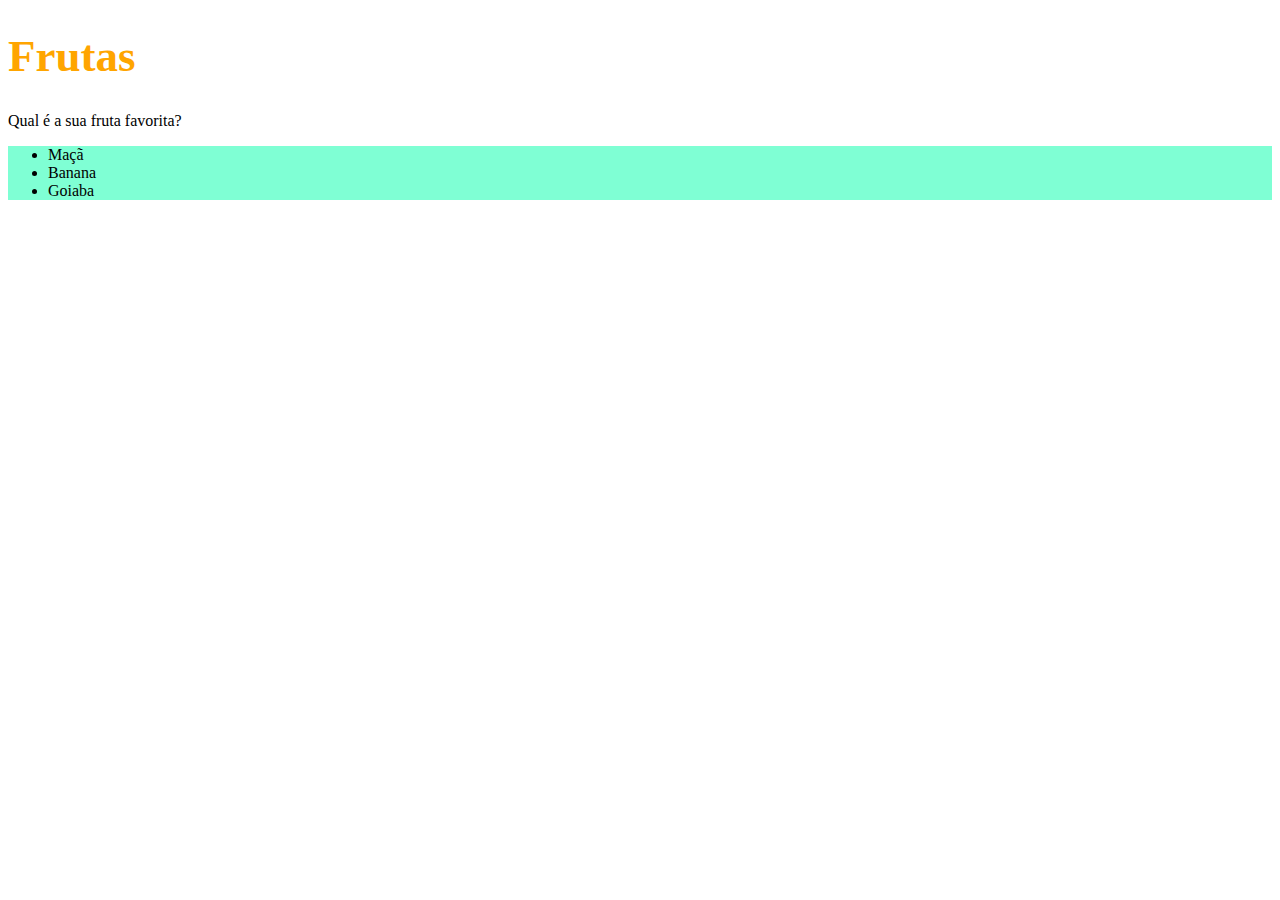
<file: fundamentos/secao-02-introducao-a-html-e-css/dia-02-html-e-css-primeiros-passos-em-css/ex001/index.html>
<!DOCTYPE html>
<html lang="pt-br">
  <head>
    <meta charset="UTF-8">
    <title>HTML</title>
    <style>
        h1 {
            font-size: 45px;
            color: orange;
        }
        ul {
            background-color: aquamarine;
        }
        .modify-color {
            background-color: bisque;
        }

    </style>
  </head>
  <body>
    <h1>Frutas</h1>
    <p class="Modify-color">Qual é a sua fruta favorita?</p>
    <ul class="Modify-color">
      <li>Maçã</li>
      <li>Banana</li>
      <li>Goiaba</li>
    </ul>
  </body>
</html>
</file>
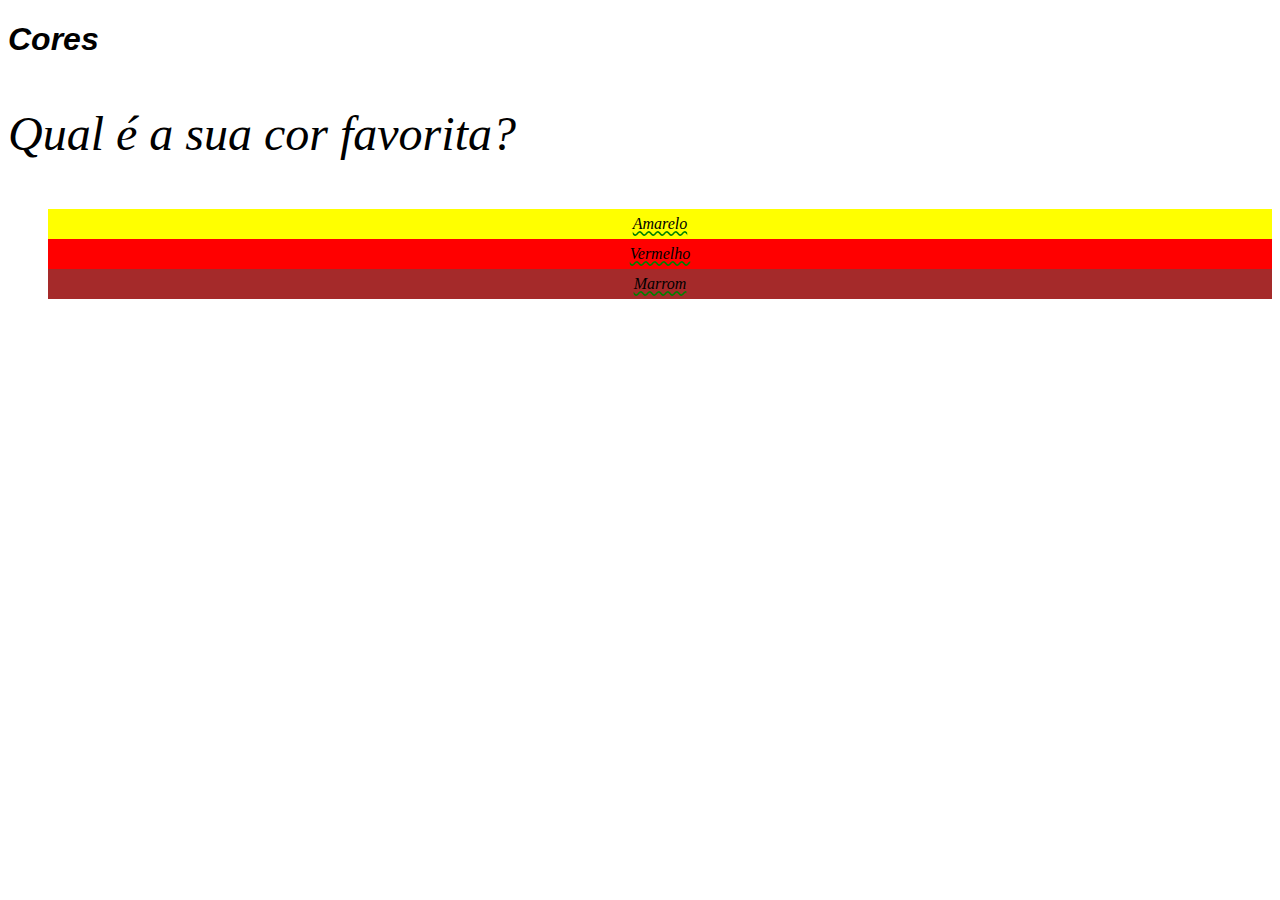
<file: fundamentos/secao-02-introducao-a-html-e-css/dia-02-html-e-css-primeiros-passos-em-css/ex002/index.html>
<!DOCTYPE html>
<html lang="pt-br">
  <head>
    <meta charset="UTF-8">
    <title>HTML</title>
    <style>
        body{
            font-size: 16px;
            font-style: italic;
        }
        p {
            font-size: 3em;
        }
        h1 {
            font-family: sans-serif;
            font-weight: 600;
        }
        ul {
            line-height: 30px;
            text-align: center;
            list-style-type: none;
            text-decoration: green wavy underline;
        }

        #amarelo{
            background-color: yellow;
        }
        #vermelho{
            background-color: red;
        }
        #marrom{
            background-color: brown;
        }
        
    </style>
  </head>
  <body>
    <h1>Cores</h1>
    <p>Qual é a sua cor favorita?</p>
    <ul>
      <li id="amarelo">Amarelo</li>
      <li id="vermelho">Vermelho</li>
      <li id="marrom">Marrom</li>
    </ul>
  </body>
</html>
</file>
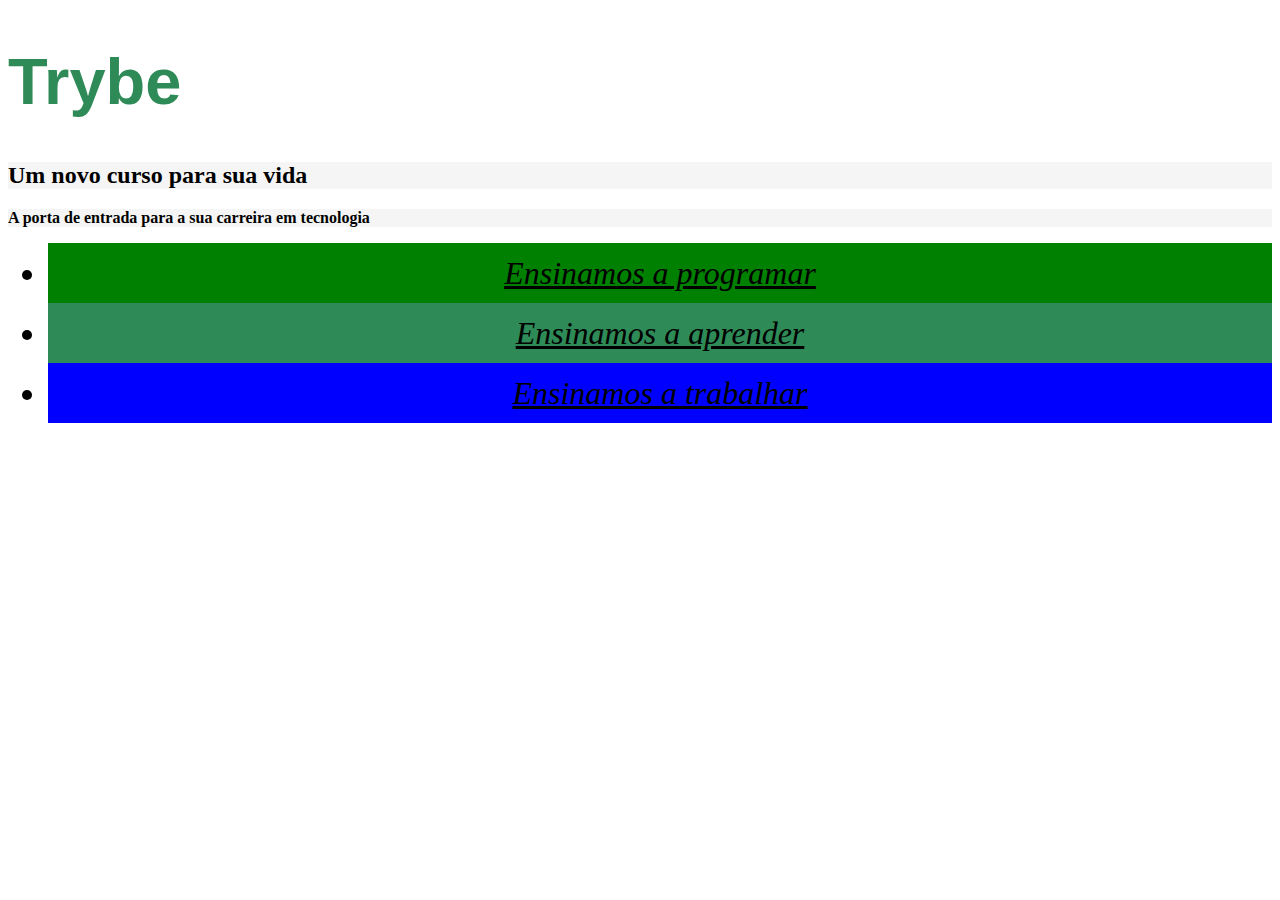
<file: fundamentos/secao-02-introducao-a-html-e-css/dia-02-html-e-css-primeiros-passos-em-css/ex003/index.html>
<!DOCTYPE html>
<html lang="pt-br">
  <head>
    <meta charset="UTF-8">
    <title>Trybe</title>
    <link rel="stylesheet" href="style.css">
  </head>
  <body>
    <h1>Trybe</h1>
    <h2 class="cor-de-fundo">Um novo curso para sua vida</h2>
    <p class="cor-de-fundo">A porta de entrada para a sua carreira em tecnologia</p>
    <ul>
      <li id="verde">Ensinamos a programar</li>
      <li id="verde-escuro">Ensinamos a aprender</li>
      <li id="azul">Ensinamos a trabalhar</li>
    </ul>
  </body>
</html>
</file>
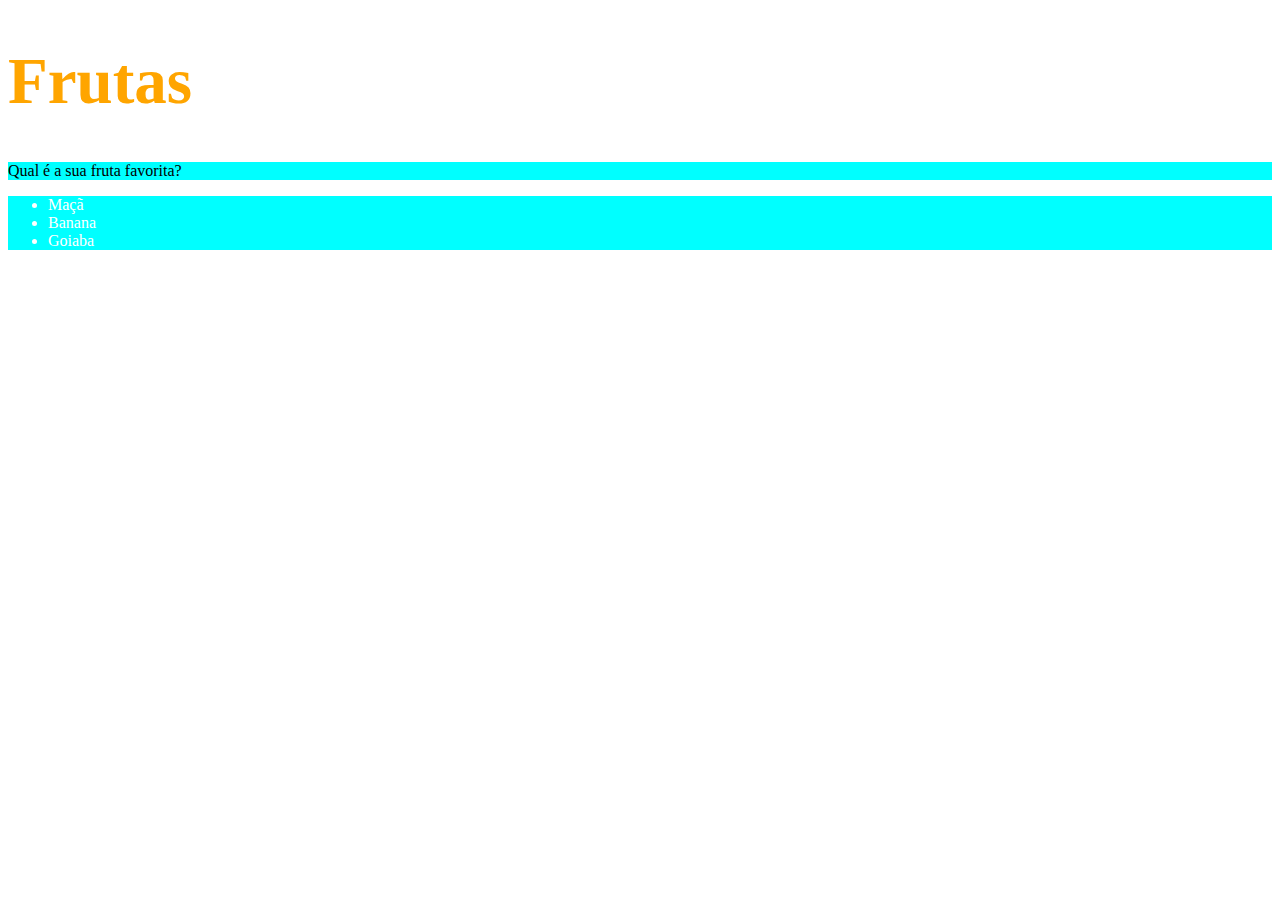
<file: fundamentos/secao-02-introducao-a-html-e-css/dia-02-html-e-css-primeiros-passos-em-css/ex1/index.html>
<!DOCTYPE html>
<html lang="pt-br">
  <head>
    <meta charset="UTF-8">
    <title>HTML</title>
    <style>
        h1 {
          font-size: 65px;
          color: orange;
        }
        ul {
          background-color: blue;
          color: white;
        }
        .modifier-color {
          background-color: aqua;
        }
    </style>
  </head>
  <body>
    <h1>Frutas</h1>
    <p class="modifier-color">Qual é a sua fruta favorita?</p>
    <ul class="modifier-color">
      <li>Maçã</li>
      <li>Banana</li>
      <li>Goiaba</li>
    </ul>
  </body>
</html>
</file>
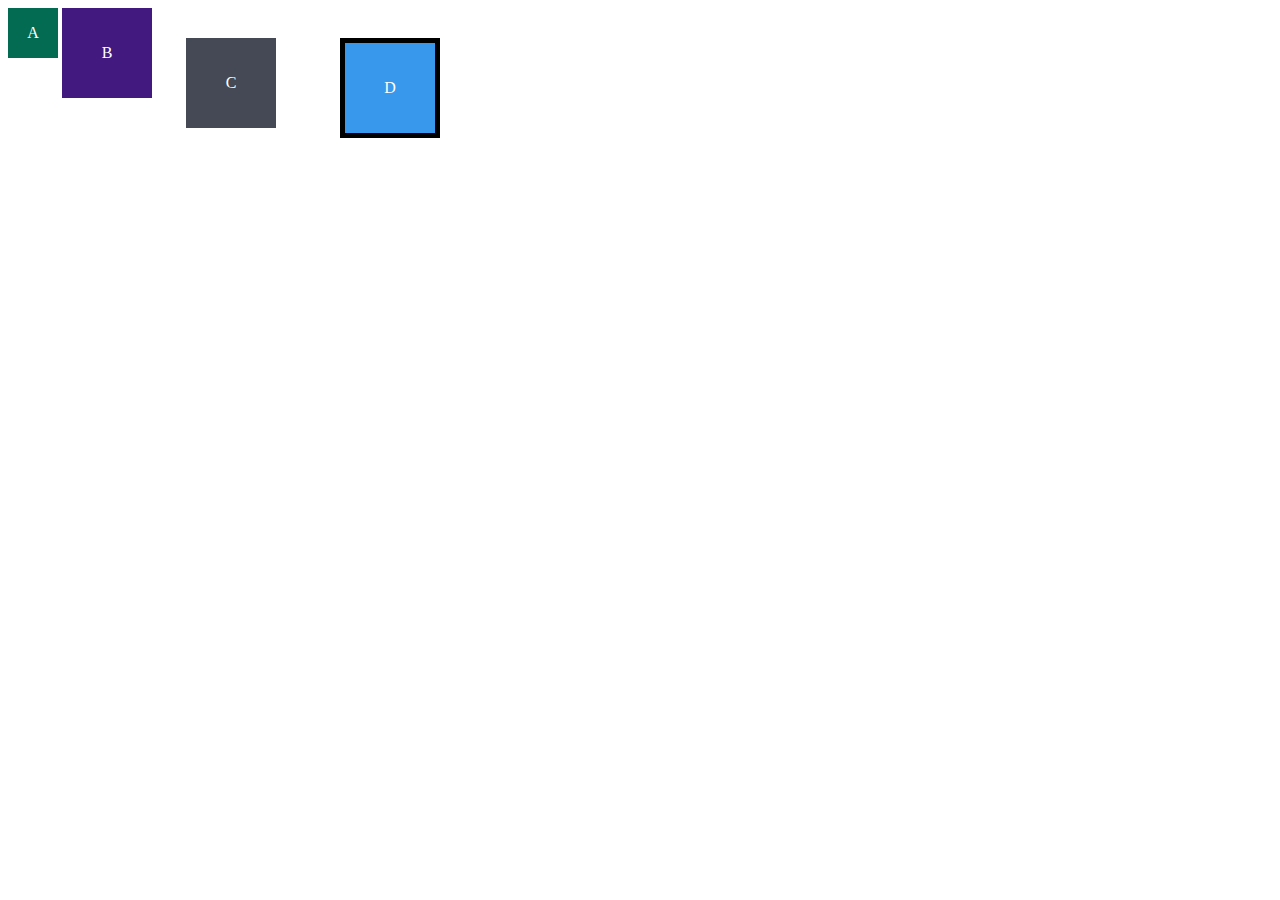
<file: fundamentos/secao-02-introducao-a-html-e-css/dia-03-html-e-css-seletores-e-posicionamento/ex001/index.html>
<!DOCTYPE html>
<html lang="pt-br">
<head>
  <meta charset="UTF-8">
  <meta name="viewport" content="width=device-width, initial-scale=1.0">
  <title>Exercício: box model</title>
  <link rel="stylesheet" href="style.css">
</head>
<body>
  <div class="caixa width-and-height" style="background: #036b52">A</div>
  <div class="caixa width-and-height padding" style="background: #41197f;">B</div>
  <div class="caixa width-and-height padding margin" style="background: #444955">C</div>
  <div class="caixa width-and-height padding margin border" style="background: #3898EC">D</div>
</body>
</html>
</file>
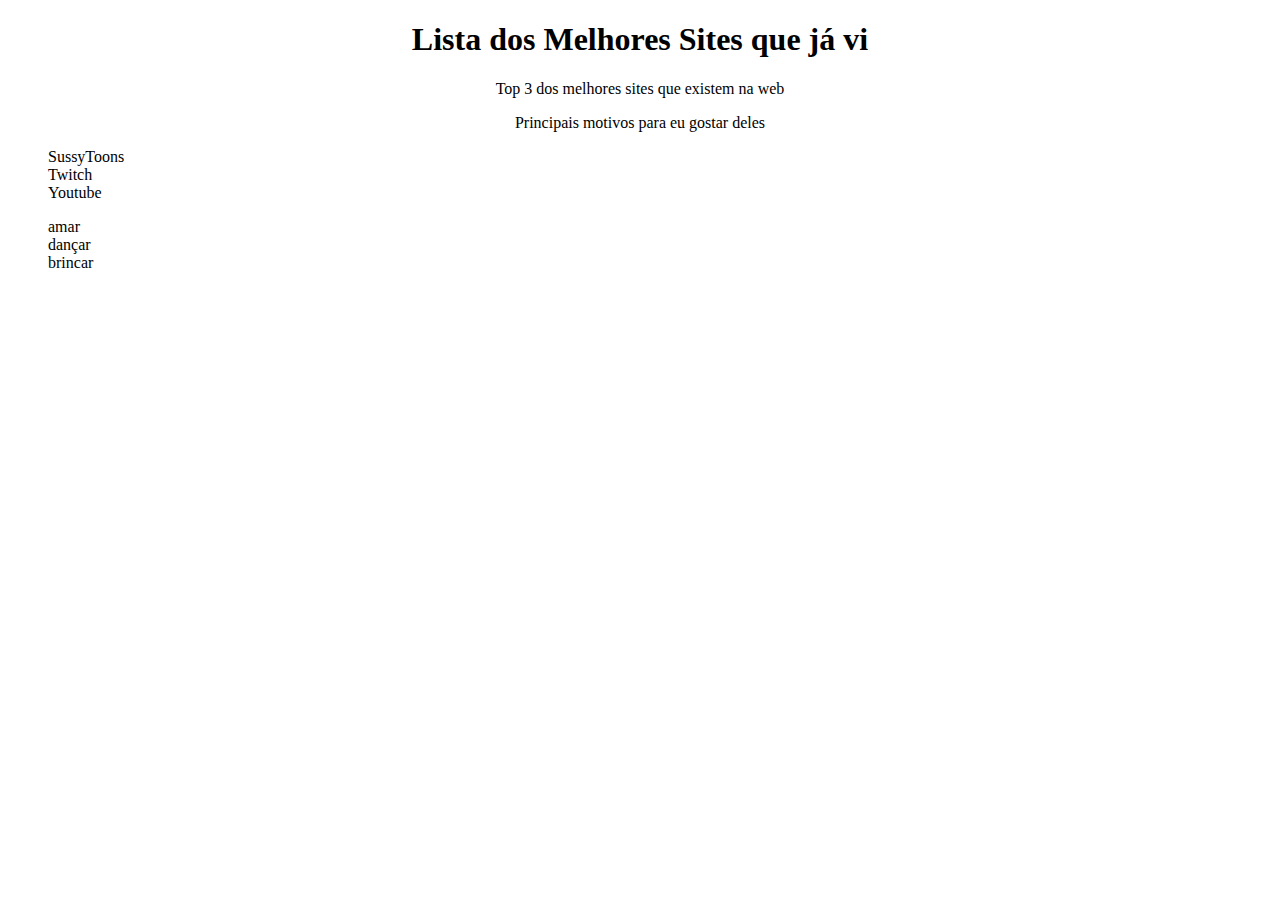
<file: fundamentos/secao-02-introducao-a-html-e-css/dia-03-html-e-css-seletores-e-posicionamento/ex003.1/index.html>
<!DOCTYPE html>
<html lang="pt-br">
  <head>
    <meta charset="UTF-8">
    <title>Agrupando Seletores</title>
    <link rel="stylesheet" href="style.css">
  </head>
  <body>
    <h1>Lista dos Melhores Sites que já vi</h1>
    <p>Top 3 dos melhores sites que existem na web</p>
    <p>Principais motivos para eu gostar deles</p>

    <ol>
        <li>SussyToons</li>
        <li>Twitch</li>
        <li>Youtube</li>
    </ol>

    <ul>
        <li>amar</li>
        <li>dançar</li>
        <li>brincar</li>
    </ul>
  </body>
</html>
</file>
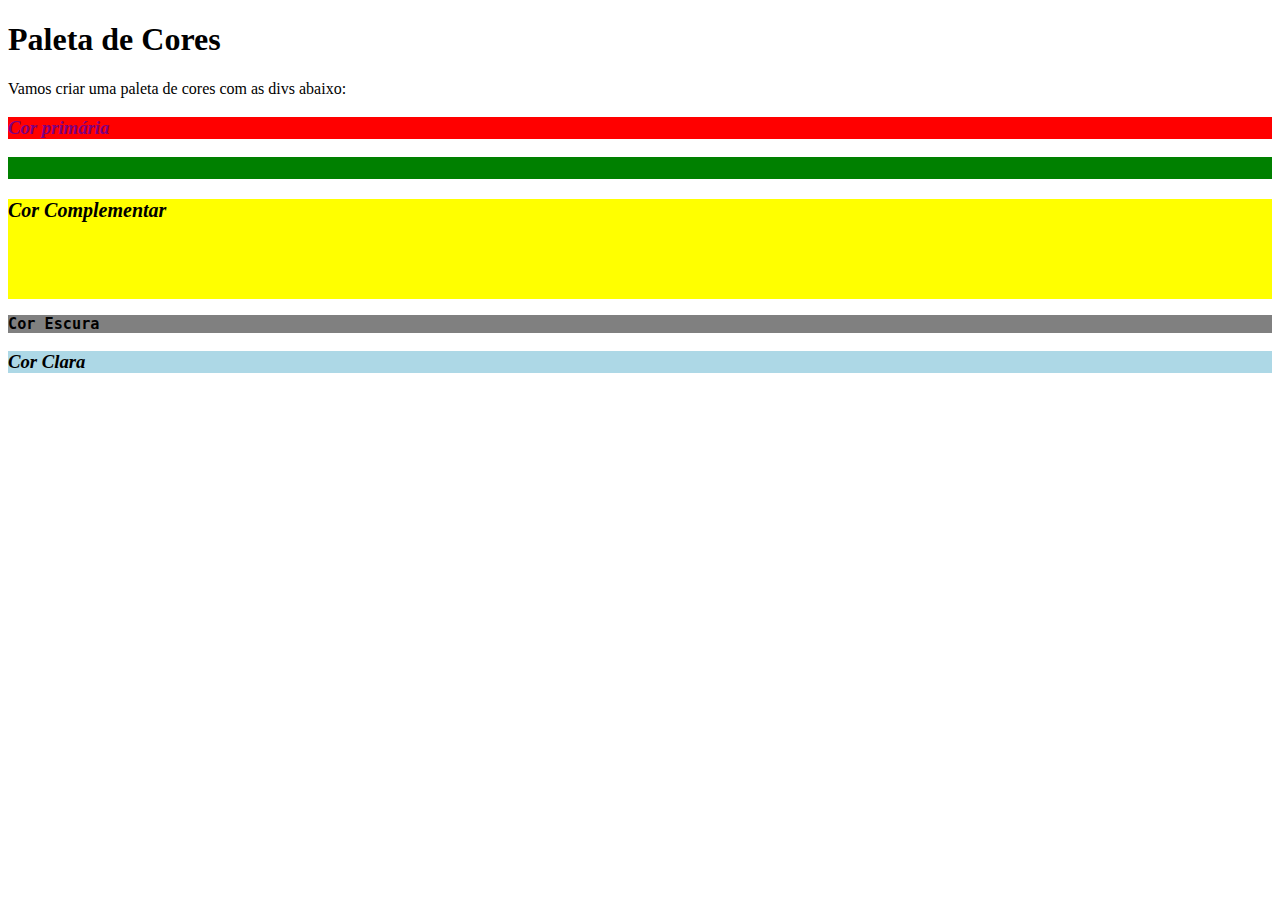
<file: fundamentos/secao-02-introducao-a-html-e-css/dia-03-html-e-css-seletores-e-posicionamento/ex003.2/index.html>
<!DOCTYPE html>
<html lang="pt-br">
<head>
  <meta charset="UTF-8">
  <title>Pseudo-classes</title>
  <link rel="stylesheet" href="style.css">
</head>
<body>
  <h1>Paleta de Cores</h1>
  <p>Vamos criar uma paleta de cores com as divs abaixo:</p>
  <div>
    <h3>Cor primária</h3>
  </div>
  <div>
    <h3>Cor Secundária</h3>
  </div>
  <div>
    <h3>Cor Complementar</h3>
  </div>
  <div>
    <h3>Cor Escura</h3>
  </div>
  <div>
    <h3>Cor Clara</h3>
  </div>
</body>
</html>
</file>
<file: fundamentos/secao-02-introducao-a-html-e-css/dia-02-html-e-css-primeiros-passos-em-css/ex003/style.css>
h1 {
  color: seagreen;
  font-size: 65px;
  font-family: sans-serif, Helvetica;
}

.cor-de-fundo {
  background-color: whitesmoke;
}

p {
  font-weight: 600;
}

body {
  font-size: 16px;
}

li {
  font-style: italic;
  line-height: 60px;
  text-align: center;
  text-decoration: underline;
  font-size: 2em;
}

#verde {
  background-color: green;
}

#verde-escuro {
  background-color: seagreen;
}

#azul {
  background-color: blue;
}
</file>
<file: fundamentos/secao-02-introducao-a-html-e-css/dia-03-html-e-css-seletores-e-posicionamento/ex001/style.css>
.caixa {
    color: white;
    display: inline-block;
    line-height: 50px;
    text-align: center;
    vertical-align: top;
  }
  
  .width-and-height {
    height: 50px;
    width: 50px;
  }
  
  /* insira na classe abaixo um padding de 20px para aplicá-lo aos itens B, C e D */
  .padding {
    padding: 20px;
  }
  
  /* insira na classe abaixo uma margem de 30px para aplicá-la aos itens C e D */
  .margin {
    margin: 30px;
  
  }
  
  /* insira na classe abaixo uma borda com valor '5px solid black' para aplicá-la ao item D */
  .border {
    border: 5px solid black;
  }
</file>
<file: fundamentos/secao-02-introducao-a-html-e-css/dia-03-html-e-css-seletores-e-posicionamento/ex003.1/style.css>
h1, p{
    text-align: center;
}

ol, ul {
    list-style: none;
}

ol:hover{
    background-color: rgb(0, 153, 255);
}

ol:active{
    font-family: cursive;
    font-weight: bold;
    color: blueviolet;
}
</file>
<file: fundamentos/secao-02-introducao-a-html-e-css/dia-03-html-e-css-seletores-e-posicionamento/ex003.2/style.css>
div:hover {
  border: 3px solid orange;
}

div:nth-of-type(1) {
  background-color: red;
}
div:nth-of-type(2) {
  background-color: green;
}
div:nth-of-type(3) {
  background-color: yellow;
}
div:nth-of-type(4) {
  background-color: grey;
}
div:nth-of-type(5) {
  background-color: lightblue;
}

div:nth-of-type(1) > h3 {
  color: purple;
}

div:nth-of-type(2) > h3 {
  color: green;
}
div:nth-of-type(3) > h3 {
  font-size: 20px;
}
div:nth-of-type(4) > h3 {
  font-family: monospace;
}
div:nth-of-type(5) > h3 {
  font-style: italic;
}

div:nth-of-type(3) {
  height: 100px;
}

div:nth-child(odd) h3 {
  font-style: italic;
}
</file>
